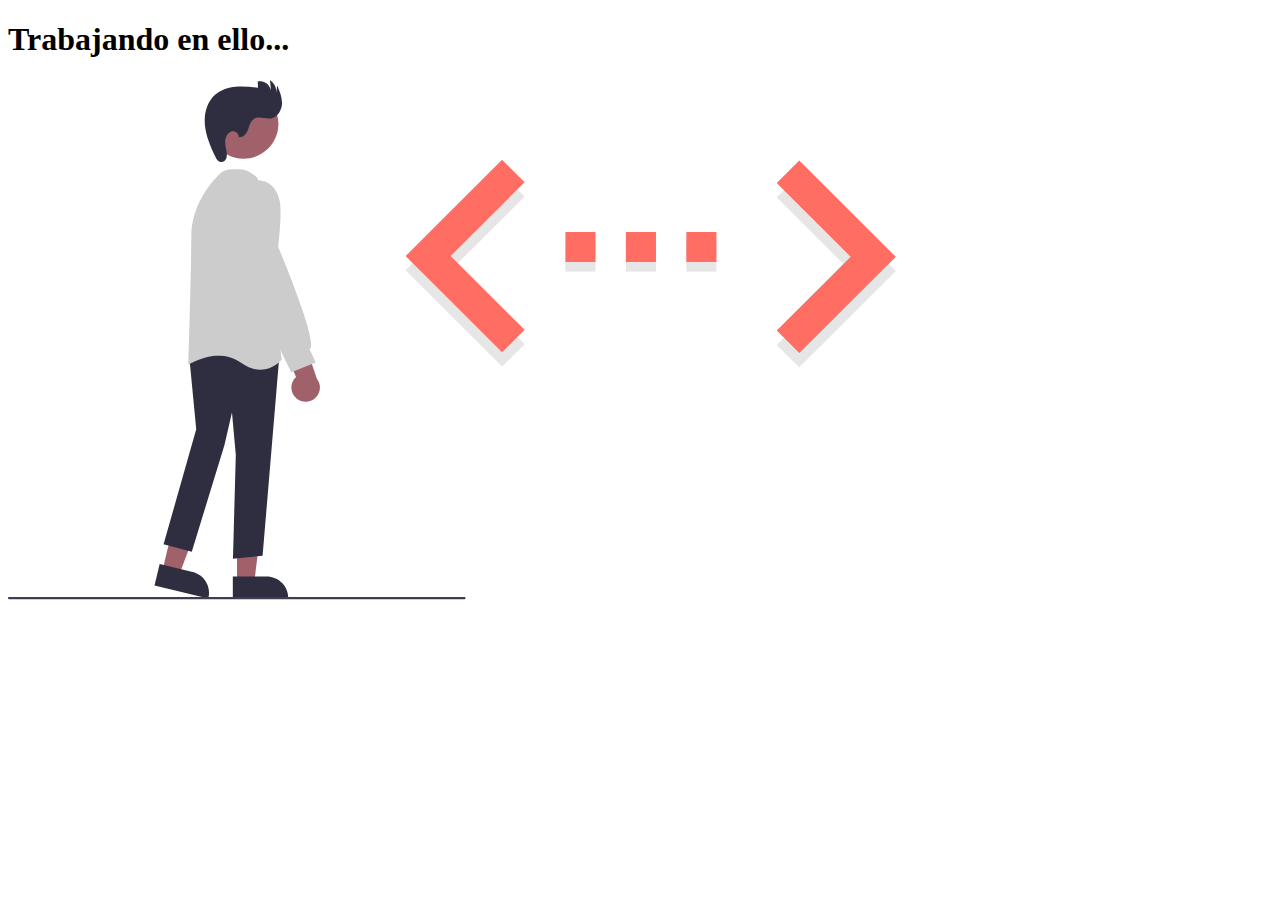
<file: views/services.html>
<!DOCTYPE html>
<html lang="en">
  <head>
    <meta charset="UTF-8"/>
    <title>Servicios</title>
    <link rel="stylesheet" href="https://gnickz.github.io/Portafolio/css/services.css"/>
    <meta name="viewport" content="width=device-width, initial-scale=1.0" />
    <link rel="preconnect" defer href="https://fonts.googleapis.com">
    <link rel="preconnect" defer href="https://fonts.gstatic.com" crossorigin>
    <link href="https://fonts.googleapis.com/css2?family=Rubik:ital,wght@0,300..900;1,300..900&display=swap" defer rel="stylesheet">
   
  </head>
  <body>
    <div class="ContainerSVG">
       
      <div class="ContentSVG">

        <div class="TitleSVG">
            <h1>Trabajando en ello...</h1>
        </div>
        
        <div class="SVG">
          <svg
            class="ilustration"
            viewBox="0 0 1058 435"
            xmlns="http://www.w3.org/2000/svg">

            <g id="undraw_code_typing_re_p8b9 1" clip-path="url(#clip0_646_39)">
              <path
                id="Vector"
                d="M643.457 221.721L705.39 159.977L643.457 98.2331L662.339 79.4141L743.154 159.977L662.339 240.54L643.457 221.721Z"
                fill="#E6E6E6"
              />
              <path
                id="Vector_2"
                d="M491.771 135.207H466.595V160.383H491.771V135.207Z"
                fill="#E6E6E6"
              />
              <path
                id="Vector_3"
                d="M592.979 135.207H567.803V160.383H592.979V135.207Z"
                fill="#E6E6E6"
              />
              <path
                id="Vector_4"
                d="M542.375 135.207H517.199V160.383H542.375V135.207Z"
                fill="#E6E6E6"
              />
              <path
                id="Vector_5"
                d="M432.482 221.092L370.486 159.348L432.419 97.604L413.537 78.785L332.785 159.348L413.6 239.911L432.482 221.092Z"
                fill="#E6E6E6"
              />
              <g id="rowrigth">
                <path
                  id="Vector_6"
                  d="M643.457 209.763L705.39 148.019L643.457 86.274L662.339 67.455L743.154 148.019L662.339 228.582L643.457 209.763Z"
                  fill="#FF6D63"
                />
              </g>
              <g id="dots">
                <path
                  id="Vector_7"
                  d="M466.595 152.424H491.771V127.248H466.595L466.595 152.424ZM592.978 127.248H567.802V152.424H592.978V127.248ZM517.199 152.424H542.375V127.248H517.199V152.424Z"
                  fill="#FF6D63"
                />
              </g>
              <g id="rowleft">
                <path
                  id="Vector_8"
                  d="M432.482 209.133L370.486 147.389L432.419 85.6451L413.537 66.826L332.785 147.389L413.6 227.952L432.482 209.133Z"
                  fill="#FF6D63"
                />
              </g>
              <path
                id="Vector_9"
                d="M129.305 410.449L143.399 413.856L163.248 361.117L142.447 356.088L129.305 410.449Z"
                fill="#A0616A"
              />
              <path
                id="Vector_10"
                d="M122.632 423.105L126.96 405.203L154.534 411.869C159.175 412.996 163.178 415.918 165.667 419.994C168.156 424.07 168.926 428.966 167.809 433.609L167.714 434.003L122.632 423.105Z"
                fill="#2F2E41"
              />
              <path
                id="Vector_11"
                d="M191.696 420.05L206.196 420.049L213.093 364.122L191.694 364.123L191.696 420.05Z"
                fill="#A0616A"
              />
              <path
                id="Vector_12"
                d="M188.184 415.502L216.552 415.5C221.329 415.5 225.912 417.398 229.289 420.776C232.667 424.153 234.565 428.735 234.565 433.512V433.917L188.184 433.919L188.184 415.502Z"
                fill="#2F2E41"
              />
              <path
                id="Vector_13"
                d="M188.293 400.697L190.677 313.69L187.466 278.409L181.2 305.56L153.821 394.845L130.218 388.634L157.554 292.364L151.616 230.615L168.674 219.65L168.904 219.692L227.183 230.434L213.105 398.217L188.293 400.697Z"
                fill="#2F2E41"
              />
              <path
                id="Vector_14"
                d="M211.359 242.547C206.666 242.547 201.177 241.035 195.067 236.723C175.516 222.924 152.205 237.768 151.971 237.918L151.024 238.534L151.058 237.405C151.081 236.602 153.423 156.694 153.423 130.981C153.423 104.415 170.755 85.0187 176.067 79.707C181.281 74.4923 185.668 74.6078 191.222 74.7522C192.179 74.7764 193.176 74.803 194.225 74.803C201.483 74.803 208.539 81.7755 208.836 82.0723L208.978 82.2144L209.004 82.4131L229.143 234.044L228.988 234.24C228.895 234.359 222.282 242.547 211.359 242.547Z"
                fill="#CCCCCC"
              />
              <path
                id="Vector_15"
                d="M222.796 50.7366C230.491 36.6597 225.317 19.0101 211.24 11.315C197.164 3.61994 179.514 8.79335 171.819 22.8702C164.124 36.947 169.297 54.5966 183.374 62.2917C197.451 69.9868 215.101 64.8134 222.796 50.7366Z"
                fill="#A0616A"
              />
              <path
                id="Vector_16"
                d="M241.775 266.826C240.401 265.761 239.277 264.408 238.482 262.862C237.687 261.315 237.242 259.613 237.176 257.876C237.11 256.139 237.426 254.408 238.101 252.806C238.777 251.204 239.795 249.769 241.085 248.603L224.589 209.692L246.188 213.668L258.542 250.009C260.357 252.305 261.266 255.188 261.098 258.11C260.93 261.033 259.695 263.792 257.628 265.865C255.562 267.938 252.806 269.181 249.885 269.358C246.963 269.535 244.077 268.634 241.775 266.826Z"
                fill="#A0616A"
              />
              <path
                id="Vector_17"
                d="M237.103 244.677L207.296 183.87L194.226 138.105L194.236 98.3471C194.265 98.19 197.338 82.725 208.726 83.7945C219.053 84.7947 224.615 89.8442 227.323 100.679C229.624 109.883 226.477 137.189 226.173 139.765C228.171 144.503 258.149 215.93 253.186 224.531C253 224.866 252.729 225.147 252.401 225.344L257.713 236.559L237.103 244.677Z"
                fill="#CCCCCC"
              />
              <path
                id="Vector_18"
                d="M193.593 47.7471C197.075 48.2002 199.702 44.6374 200.92 41.344C202.138 38.0507 203.067 34.2165 206.094 32.4375C210.23 30.007 215.522 32.9302 220.252 32.1283C225.594 31.2227 229.067 25.5617 229.339 20.1508C229.611 14.7399 227.458 9.53567 225.345 4.54684L224.607 10.7468C224.706 8.64551 224.264 6.55402 223.323 4.67242C222.383 2.79083 220.975 1.18206 219.235 0L220.185 9.09752C219.983 7.84237 219.535 6.63955 218.867 5.55806C218.198 4.47657 217.323 3.53769 216.291 2.79535C215.259 2.05301 214.09 1.5218 212.852 1.23221C211.614 0.942617 210.331 0.900343 209.077 1.10782L209.227 6.52847C203.057 5.79485 196.834 5.0602 190.646 5.61911C184.458 6.17802 178.227 8.13577 173.537 12.2109C166.522 18.3066 163.96 28.344 164.82 37.5977C165.68 46.8515 169.5 55.5446 173.482 63.9423C174.483 66.0552 175.869 68.4395 178.192 68.7086C180.279 68.9504 182.188 67.2059 182.837 65.2076C183.337 63.1572 183.317 61.0145 182.781 58.9736C182.194 55.8545 181.454 52.6663 182.006 49.5408C182.557 46.4154 184.806 43.3268 187.957 42.9437C191.107 42.5607 194.331 46.1621 192.816 48.9511L193.593 47.7471Z"
                fill="#2F2E41"
              />
              <path
                id="Vector_19"
                d="M382 434.745H1C0.734784 434.745 0.480429 434.64 0.292892 434.453C0.105356 434.265 0 434.011 0 433.745C0 433.48 0.105356 433.226 0.292892 433.038C0.480429 432.851 0.734784 432.745 1 432.745H382C382.265 432.745 382.52 432.851 382.707 433.038C382.895 433.226 383 433.48 383 433.745C383 434.011 382.895 434.265 382.707 434.453C382.52 434.64 382.265 434.745 382 434.745Z"
                fill="#3F3D56"
              />
            </g>
            <defs>
              <clipPath id="clip0_646_39">
                <rect width="1058" height="434.745" fill="white" />
              </clipPath>
            </defs>
          </svg>
        </div>
      </div>
    </div>
  </body>
</html>
</file>
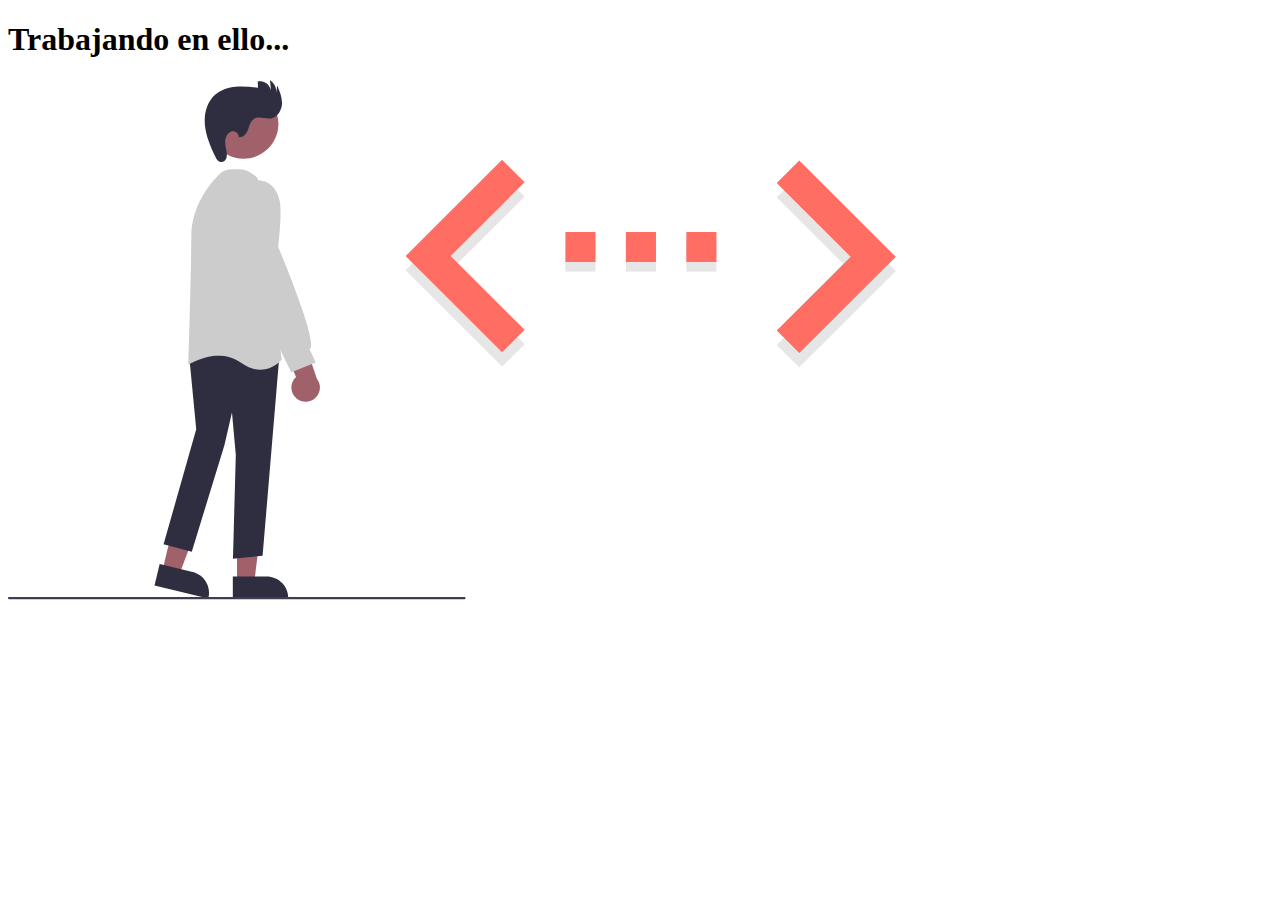
<file: views/Services.html>
<!DOCTYPE html>
<html lang="en">
  <head>
    <meta charset="UTF-8"/>
    <title>Servicios</title>
    <link rel="stylesheet" href="https://gnickz.github.io/Portafolio/styles/services.css" />
    <meta name="viewport" content="width=device-width, initial-scale=1.0" />
    <link rel="preconnect" defer href="https://fonts.googleapis.com">
    <link rel="preconnect" defer href="https://fonts.gstatic.com" crossorigin>
    <link href="https://fonts.googleapis.com/css2?family=Rubik:ital,wght@0,300..900;1,300..900&display=swap" defer rel="stylesheet">
   
  </head>
  <body>
    <div class="ContainerSVG">
       
      <div class="ContentSVG">

        <div class="TitleSVG">
            <h1>Trabajando en ello...</h1>
        </div>
        
        <div class="SVG">
          <svg
            class="ilustration"
            viewBox="0 0 1058 435"
            xmlns="http://www.w3.org/2000/svg">

            <g id="undraw_code_typing_re_p8b9 1" clip-path="url(#clip0_646_39)">
              <path
                id="Vector"
                d="M643.457 221.721L705.39 159.977L643.457 98.2331L662.339 79.4141L743.154 159.977L662.339 240.54L643.457 221.721Z"
                fill="#E6E6E6"
              />
              <path
                id="Vector_2"
                d="M491.771 135.207H466.595V160.383H491.771V135.207Z"
                fill="#E6E6E6"
              />
              <path
                id="Vector_3"
                d="M592.979 135.207H567.803V160.383H592.979V135.207Z"
                fill="#E6E6E6"
              />
              <path
                id="Vector_4"
                d="M542.375 135.207H517.199V160.383H542.375V135.207Z"
                fill="#E6E6E6"
              />
              <path
                id="Vector_5"
                d="M432.482 221.092L370.486 159.348L432.419 97.604L413.537 78.785L332.785 159.348L413.6 239.911L432.482 221.092Z"
                fill="#E6E6E6"
              />
              <g id="rowrigth">
                <path
                  id="Vector_6"
                  d="M643.457 209.763L705.39 148.019L643.457 86.274L662.339 67.455L743.154 148.019L662.339 228.582L643.457 209.763Z"
                  fill="#FF6D63"
                />
              </g>
              <g id="dots">
                <path
                  id="Vector_7"
                  d="M466.595 152.424H491.771V127.248H466.595L466.595 152.424ZM592.978 127.248H567.802V152.424H592.978V127.248ZM517.199 152.424H542.375V127.248H517.199V152.424Z"
                  fill="#FF6D63"
                />
              </g>
              <g id="rowleft">
                <path
                  id="Vector_8"
                  d="M432.482 209.133L370.486 147.389L432.419 85.6451L413.537 66.826L332.785 147.389L413.6 227.952L432.482 209.133Z"
                  fill="#FF6D63"
                />
              </g>
              <path
                id="Vector_9"
                d="M129.305 410.449L143.399 413.856L163.248 361.117L142.447 356.088L129.305 410.449Z"
                fill="#A0616A"
              />
              <path
                id="Vector_10"
                d="M122.632 423.105L126.96 405.203L154.534 411.869C159.175 412.996 163.178 415.918 165.667 419.994C168.156 424.07 168.926 428.966 167.809 433.609L167.714 434.003L122.632 423.105Z"
                fill="#2F2E41"
              />
              <path
                id="Vector_11"
                d="M191.696 420.05L206.196 420.049L213.093 364.122L191.694 364.123L191.696 420.05Z"
                fill="#A0616A"
              />
              <path
                id="Vector_12"
                d="M188.184 415.502L216.552 415.5C221.329 415.5 225.912 417.398 229.289 420.776C232.667 424.153 234.565 428.735 234.565 433.512V433.917L188.184 433.919L188.184 415.502Z"
                fill="#2F2E41"
              />
              <path
                id="Vector_13"
                d="M188.293 400.697L190.677 313.69L187.466 278.409L181.2 305.56L153.821 394.845L130.218 388.634L157.554 292.364L151.616 230.615L168.674 219.65L168.904 219.692L227.183 230.434L213.105 398.217L188.293 400.697Z"
                fill="#2F2E41"
              />
              <path
                id="Vector_14"
                d="M211.359 242.547C206.666 242.547 201.177 241.035 195.067 236.723C175.516 222.924 152.205 237.768 151.971 237.918L151.024 238.534L151.058 237.405C151.081 236.602 153.423 156.694 153.423 130.981C153.423 104.415 170.755 85.0187 176.067 79.707C181.281 74.4923 185.668 74.6078 191.222 74.7522C192.179 74.7764 193.176 74.803 194.225 74.803C201.483 74.803 208.539 81.7755 208.836 82.0723L208.978 82.2144L209.004 82.4131L229.143 234.044L228.988 234.24C228.895 234.359 222.282 242.547 211.359 242.547Z"
                fill="#CCCCCC"
              />
              <path
                id="Vector_15"
                d="M222.796 50.7366C230.491 36.6597 225.317 19.0101 211.24 11.315C197.164 3.61994 179.514 8.79335 171.819 22.8702C164.124 36.947 169.297 54.5966 183.374 62.2917C197.451 69.9868 215.101 64.8134 222.796 50.7366Z"
                fill="#A0616A"
              />
              <path
                id="Vector_16"
                d="M241.775 266.826C240.401 265.761 239.277 264.408 238.482 262.862C237.687 261.315 237.242 259.613 237.176 257.876C237.11 256.139 237.426 254.408 238.101 252.806C238.777 251.204 239.795 249.769 241.085 248.603L224.589 209.692L246.188 213.668L258.542 250.009C260.357 252.305 261.266 255.188 261.098 258.11C260.93 261.033 259.695 263.792 257.628 265.865C255.562 267.938 252.806 269.181 249.885 269.358C246.963 269.535 244.077 268.634 241.775 266.826Z"
                fill="#A0616A"
              />
              <path
                id="Vector_17"
                d="M237.103 244.677L207.296 183.87L194.226 138.105L194.236 98.3471C194.265 98.19 197.338 82.725 208.726 83.7945C219.053 84.7947 224.615 89.8442 227.323 100.679C229.624 109.883 226.477 137.189 226.173 139.765C228.171 144.503 258.149 215.93 253.186 224.531C253 224.866 252.729 225.147 252.401 225.344L257.713 236.559L237.103 244.677Z"
                fill="#CCCCCC"
              />
              <path
                id="Vector_18"
                d="M193.593 47.7471C197.075 48.2002 199.702 44.6374 200.92 41.344C202.138 38.0507 203.067 34.2165 206.094 32.4375C210.23 30.007 215.522 32.9302 220.252 32.1283C225.594 31.2227 229.067 25.5617 229.339 20.1508C229.611 14.7399 227.458 9.53567 225.345 4.54684L224.607 10.7468C224.706 8.64551 224.264 6.55402 223.323 4.67242C222.383 2.79083 220.975 1.18206 219.235 0L220.185 9.09752C219.983 7.84237 219.535 6.63955 218.867 5.55806C218.198 4.47657 217.323 3.53769 216.291 2.79535C215.259 2.05301 214.09 1.5218 212.852 1.23221C211.614 0.942617 210.331 0.900343 209.077 1.10782L209.227 6.52847C203.057 5.79485 196.834 5.0602 190.646 5.61911C184.458 6.17802 178.227 8.13577 173.537 12.2109C166.522 18.3066 163.96 28.344 164.82 37.5977C165.68 46.8515 169.5 55.5446 173.482 63.9423C174.483 66.0552 175.869 68.4395 178.192 68.7086C180.279 68.9504 182.188 67.2059 182.837 65.2076C183.337 63.1572 183.317 61.0145 182.781 58.9736C182.194 55.8545 181.454 52.6663 182.006 49.5408C182.557 46.4154 184.806 43.3268 187.957 42.9437C191.107 42.5607 194.331 46.1621 192.816 48.9511L193.593 47.7471Z"
                fill="#2F2E41"
              />
              <path
                id="Vector_19"
                d="M382 434.745H1C0.734784 434.745 0.480429 434.64 0.292892 434.453C0.105356 434.265 0 434.011 0 433.745C0 433.48 0.105356 433.226 0.292892 433.038C0.480429 432.851 0.734784 432.745 1 432.745H382C382.265 432.745 382.52 432.851 382.707 433.038C382.895 433.226 383 433.48 383 433.745C383 434.011 382.895 434.265 382.707 434.453C382.52 434.64 382.265 434.745 382 434.745Z"
                fill="#3F3D56"
              />
            </g>
            <defs>
              <clipPath id="clip0_646_39">
                <rect width="1058" height="434.745" fill="white" />
              </clipPath>
            </defs>
          </svg>
        </div>
      </div>
    </div>
  </body>
</html>
</file>
